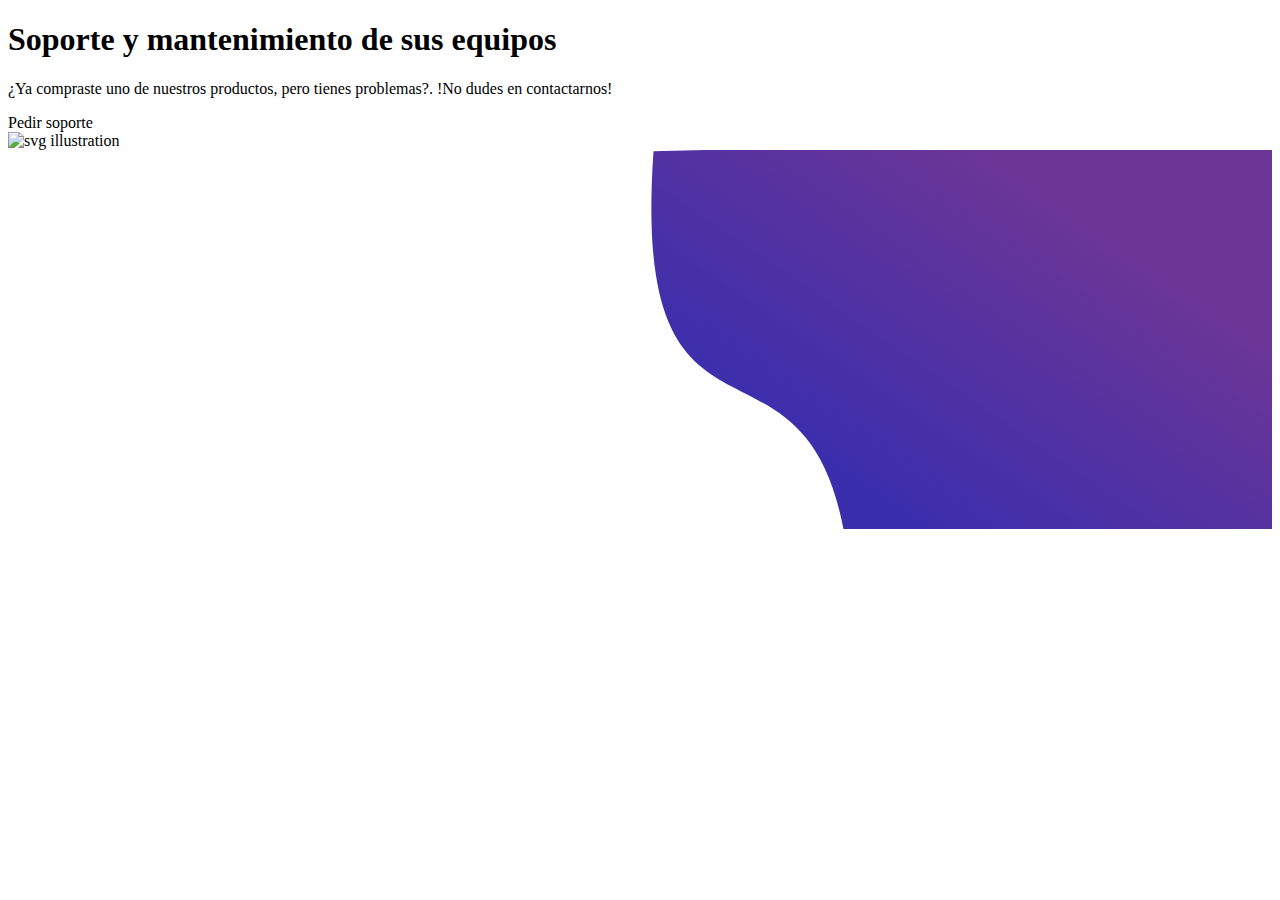
<file: src/main/resources/templates/index.html>
<!DOCTYPE html>
<html lang="en">

<head th:replace="layout/_head :: head(~{::link})">
    <link th:href="@{/css/index.css}" rel="stylesheet" />
</head>





<body>

<nav th:replace="layout/_navbar :: navbar"></nav>

<section class="mainSection-index">
    <div class="left-wrapper-main-index">
        <div class="_center-wrapper-main-index">
        <h1>Soporte y mantenimiento de sus equipos</h1>
        <p>¿Ya compraste uno de nuestros productos, pero tienes problemas?. !No dudes en contactarnos!</p>
        <a>Pedir soporte</a>
        </div>
    </div>
    <div class="right-wrapper-main-index">
    <img th:src="@{/imgs/Support.png}" alt="svg illustration"/>
    </div>
        <svg viewBox="0 0 500 150" preserveAspectRatio="none" style="height: 100%; width: 100%;">
            <defs>
                <linearGradient id="grad1" x1="100%" y1="50%" x2="50%" y2="100%">
                    <stop offset="0%" style="stop-color:#6C3696;stop-opacity:1" />
                    <stop offset="100%" style="stop-color:#3A2EAD;stop-opacity:1" />
                </linearGradient>
            </defs>

            <path d="M255.35,0.48 C245.77,136.67 319.13,57.72 332.11,160.35 L503.10,165.28 L504.79,-5.42 Z" fill="url(#grad1)">
            </path>
        </svg>

</section>
</body>
</html>
</file>
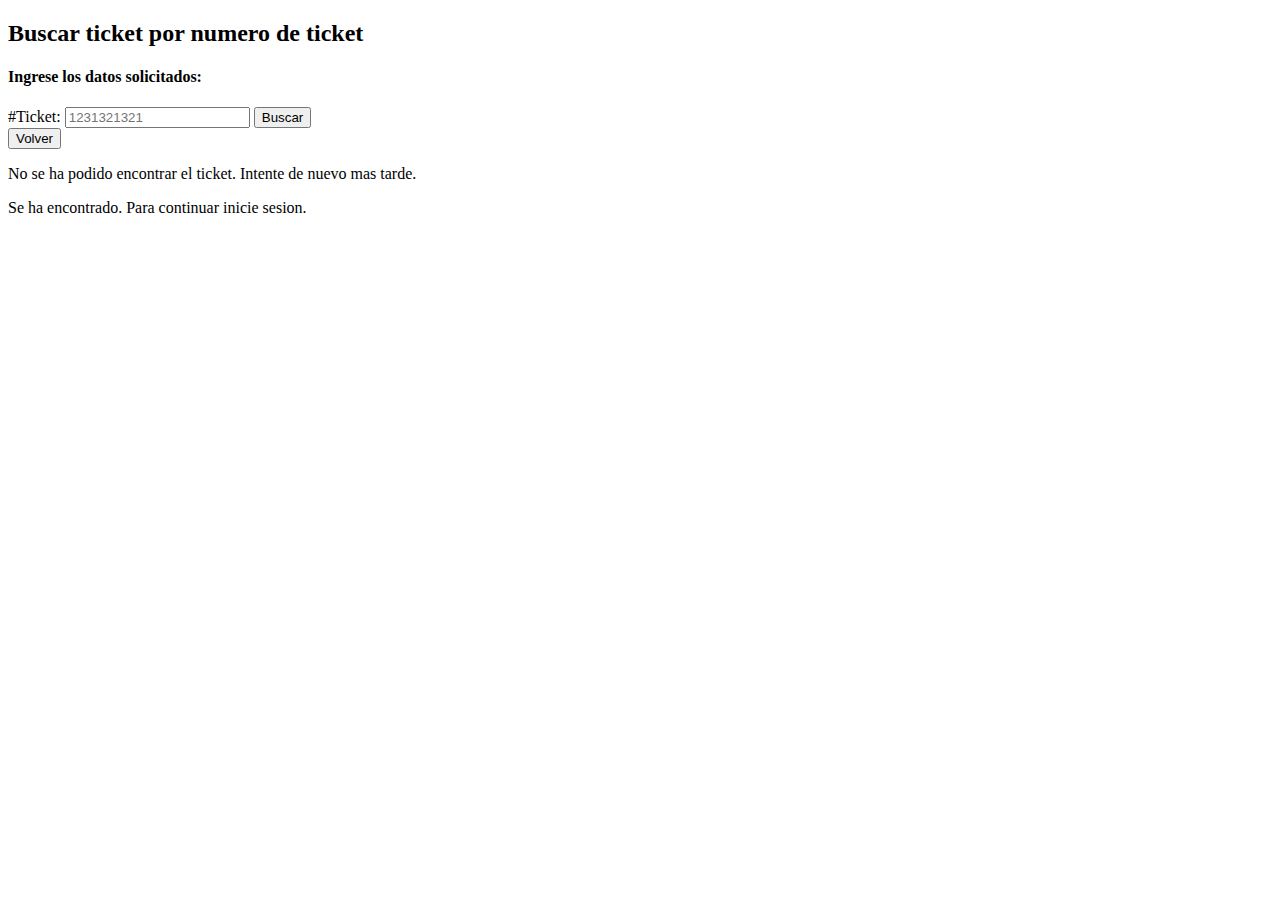
<file: src/main/resources/templates/buscarticket.html>
<!DOCTYPE html>
<html lang="en">
<head th:replace="layout/_head :: head(~{::link})">
    <link th:href="@{/css/pedirsoporte.css}" rel="stylesheet" />
</head>
<body>
<nav th:replace="layout/_navbar :: navbar"></nav>
<section th:replace="layout/_menuizquierdo :: menuizquierdo"></section>


<section class="main-section">
    <div class="input-wrapper">
        <h2>Buscar ticket por numero de ticket</h2>
        <h4>Ingrese los datos solicitados:</h4>
        <div class="detalles-wrapper">
            <form method="post" th:action="@{/index/detalleticketbuscado}">
                <label class="label-fixed" for="numTicket">#Ticket:</label>
                <input type="number"  name="numTicket" id="numTicket" class="inputmain" placeholder="1231321321"/>
                <input type="submit" class="button btn-fixed" value="Buscar">
            </form>
        </div>

        <form method="get" th:action="@{/index/tickets}">
            <input type="submit" class="button" value="Volver">
        </form>
        <!--        <form method="post" th:action="@{/auth/logout}">-->
        <!--            <input type="submit" class="button button-logout" value="Cerrar sesion">-->
        <!--        </form>-->
    </div>
</section>



<div th:if="${param.error}"  class="param-error">
    <p>No se ha podido encontrar el ticket. Intente de nuevo mas tarde.</p>
</div>
<div th:if="${param.success}"  class="param-success">
    <p>Se ha encontrado. Para continuar inicie sesion.</p>
</div>
</body>
</html>
</file>
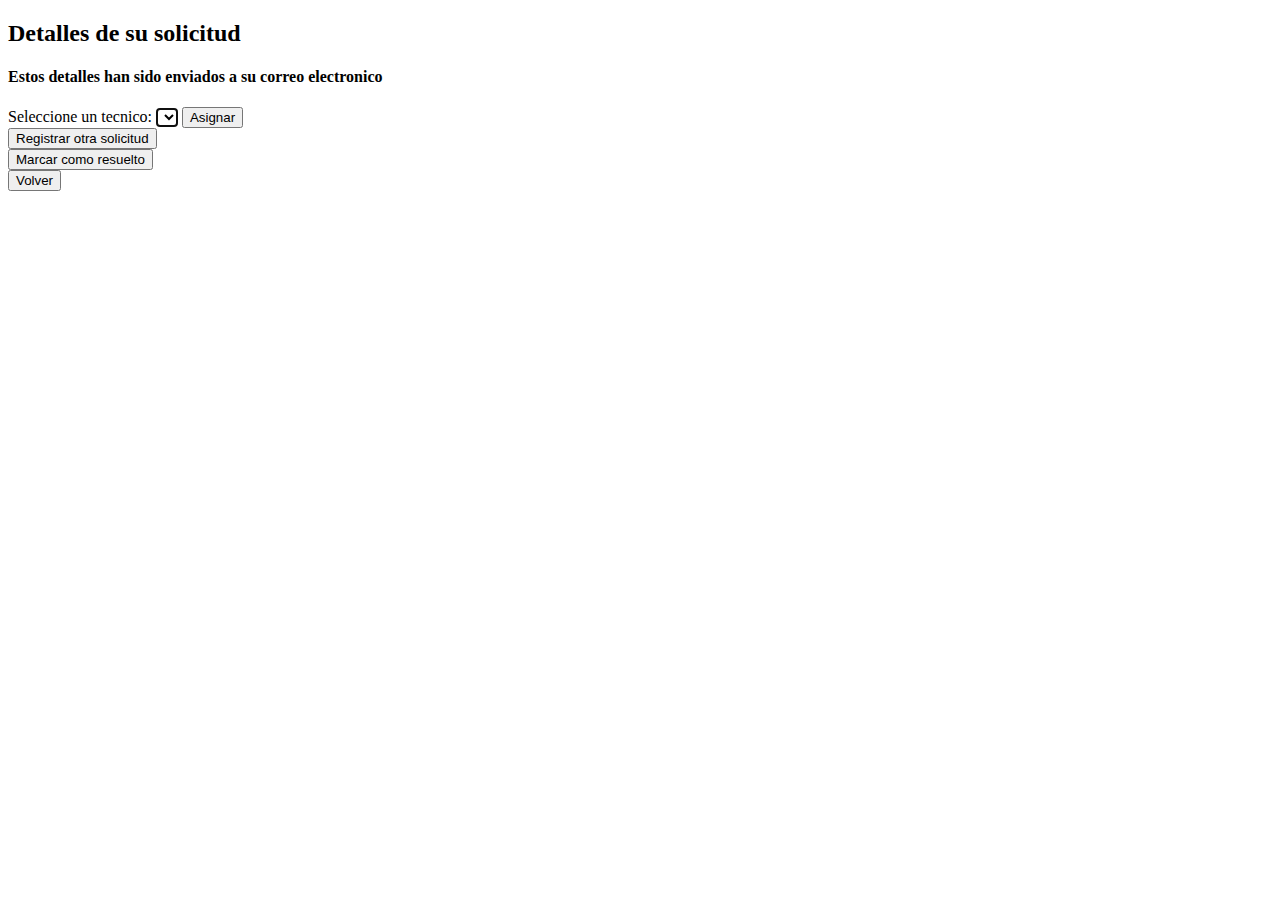
<file: src/main/resources/templates/detalleticket.html>
<!DOCTYPE html>
<html lang="en">
<head th:replace="layout/_head :: head(~{::link})">
    <link th:href="@{/css/pedirsoporte.css}" rel="stylesheet" />
</head>
<body>

<nav th:replace="layout/_navbar :: navbar"></nav>
<section th:replace="layout/_menuizquierdo :: menuizquierdo"></section>
<section class="main-section">
    <div class="input-wrapper">
        <h2>Detalles de su solicitud</h2>
        <h4>Estos detalles han sido enviados a su correo electronico</h4>
        <div class="detalles-wrapper">
            <div class="left-wrapper">
                <p th:text="${'Tipo de soporte: ' + ticket.tipoSoporte}"></p>
                <p th:text="${'Prioridad: ' + ticket.prioridad}"></p>
                <p th:text="${'Ticket #'+ ticket.numTicket}"></p>
                <p th:text="${'Fecha creadcion: ' + ticket.fechayhora}">
            </div>
            <div class="right-wrapper">
                <p th:text="${'Detalles: ' + ticket.descripcion}"></p>
            </div>
        </div>
        <div class="asignacion-wrapper" sec:authorize="hasAuthority('ROL_S')">
            <form method="post" th:action="@{/index/asignartecnico}" >
                <label for="idTecnico">Seleccione un tecnico:</label>
                <select class="" name="idTecnico"
                        id="idTecnico" th:required="required" required autofocus="autofocus">
                    <option th:each="tecnico: ${tecnicos}" th:value="${tecnico.idAdministracion}" th:text="${tecnico.correo + '  ' + tecnico.nombre}"></option>
                </select>
                <input type="hidden" th:value="${ticket.idTicket}" id="idTicket" name="idTicket"/>
                <input type="submit" class="button" value="Asignar"/>
            </form>
        </div>

        <form method="get" th:action="@{/index/pedirsoporte}" sec:authorize="hasAuthority('ROL_C')">
            <input type="submit" class="button" value="Registrar otra solicitud">
            </form>
        <form method="post" th:action="@{/index/marcarresuleto}" sec:authorize="hasAuthority('ROL_T')">
            <input type="hidden" th:value="${ticket.idTicket}" id="idTicket1" name="idTicket1">
            <input type="submit" class="button" value="Marcar como resuelto">
        </form>
        <form method="get" th:action="@{/index/tickets}">
            <input type="submit" class="button" value="Volver">
        </form>
<!--        <form method="post" th:action="@{/auth/logout}">-->
<!--            <input type="submit" class="button button-logout" value="Cerrar sesion">-->
<!--        </form>-->
    </div>
</section>
</body>
</html>
</file>
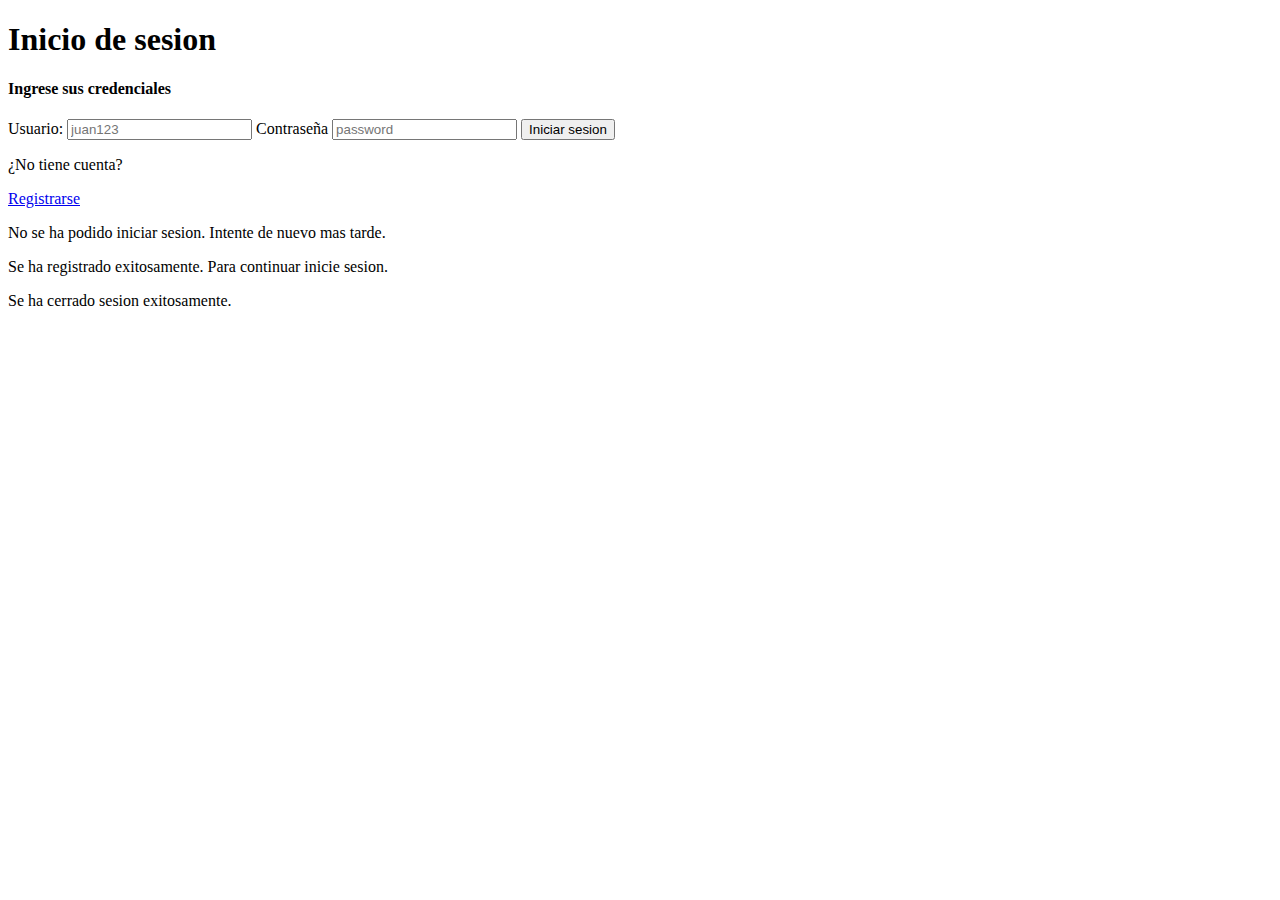
<file: src/main/resources/templates/login.html>
<!DOCTYPE html>
<html lang="en">
<head>
    <meta charset="UTF-8">
    <title>Inicio de sesion</title>
    <link th:href="@{/css/main.css}" rel="stylesheet" />
    <link th:href="@{/css/login.css}" rel="stylesheet" />
    <link rel="preconnect" href="https://fonts.googleapis.com">
    <link rel="preconnect" href="https://fonts.gstatic.com" crossorigin>
    <link href="https://fonts.googleapis.com/css2?family=Quicksand:wght@300;500;700&display=swap" rel="stylesheet">

</head>
<body>
<nav th:replace="layout/_navbar :: navbar"></nav>
<section class="main-section-login">
    <div class="center-wrapper">
        <div class="input-wrapper">
            <h1> Inicio de sesion</h1>
            <h4>Ingrese sus credenciales</h4>
            <form method="post" th:action="@{/auth/login}">
            <label for="username">Usuario:</label>
            <input type="text"  name="username" id="username" class="inputmain" placeholder="juan123"/>
            <label for="password">Contraseña</label>
            <input type="password" name="password" id="password" class="inputmain" placeholder="password"/>
            <input type="submit" class="button" value="Iniciar sesion"/>
            </form>
            <div><p>¿No tiene cuenta?</p><a href="/auth/registro"> Registrarse</a></div>

        </div>
    </div>
</section>
<div th:if="${param.error}"  class="param-error">
    <p>No se ha podido iniciar sesion. Intente de nuevo mas tarde.</p>
</div>
<div th:if="${param.success}"  class="param-success">
    <p>Se ha registrado exitosamente. Para continuar inicie sesion.</p>
</div>
<div th:if="${param.logout}"  class="param-success">
    <p>Se ha cerrado sesion exitosamente.</p>
</div>
</body>
</html>
</file>
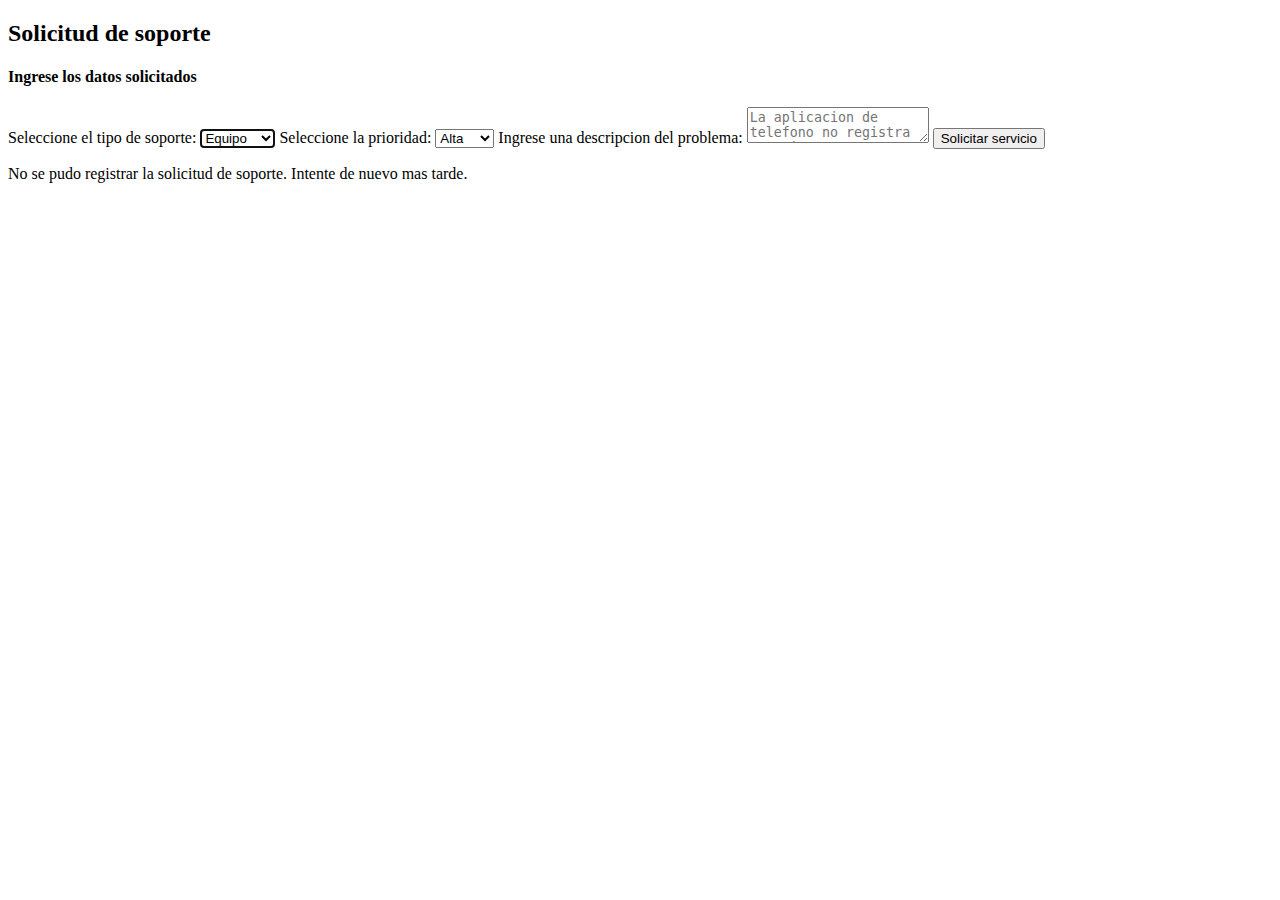
<file: src/main/resources/templates/pedirsoporte.html>
<!DOCTYPE html>
<html lang="en">
<head th:replace="layout/_head :: head(~{::link})">
    <link th:href="@{/css/pedirsoporte.css}" rel="stylesheet" />
    <title>Solicitud de soporte</title>
</head>
<body>
<nav th:replace="layout/_navbar :: navbar"></nav>
<section th:replace="layout/_menuizquierdo :: menuizquierdo"></section>
<section class="main-section">
    <div class="decoration-circle"></div>
    <div class="main-center-wrapper">

        <div class="input-wrapper">
            <h2>Solicitud de soporte</h2>
            <h4>Ingrese los datos solicitados</h4>
            <form method="post" th:action="@{/index/registrarsoporte}" th:object="${Ticket}">
            <label for="tipoSoporte">Seleccione el tipo de soporte:</label>
            <select class="" name="tipoSoporte"
                    id="tipoSoporte" th:required="required" required autofocus="autofocus"  th:field="*{tipoSoporte}">
                <option value="Equipo">Equipo</option>
                <option value="Software">Software</option>
            </select>
            <label for="prioridad">Seleccione la prioridad:</label>
            <select class="" name="prioridad"
                    id="prioridad" th:required="required" required autofocus="autofocus" th:field="*{idPrioridad}">
                <option value="1">Alta</option>
                <option value="2">Media</option>
                <option value="3">Baja</option>
            </select>
            <label for="problema">Ingrese una descripcion del problema:</label>
            <textarea name="problema" id="problema" placeholder="La aplicacion de telefono no registra usuarios nuevos" th:field="*{descripcion}" maxlength="200"></textarea>
            <input type="submit" class="button" value="Solicitar servicio"/>
            </form>
        </div>
    </div>

</section>
<div th:if="${param.error}"  class="param-error">
    <p>No se pudo registrar la solicitud de soporte. Intente de nuevo mas tarde.</p>
</div>
</body>
</html>
</file>
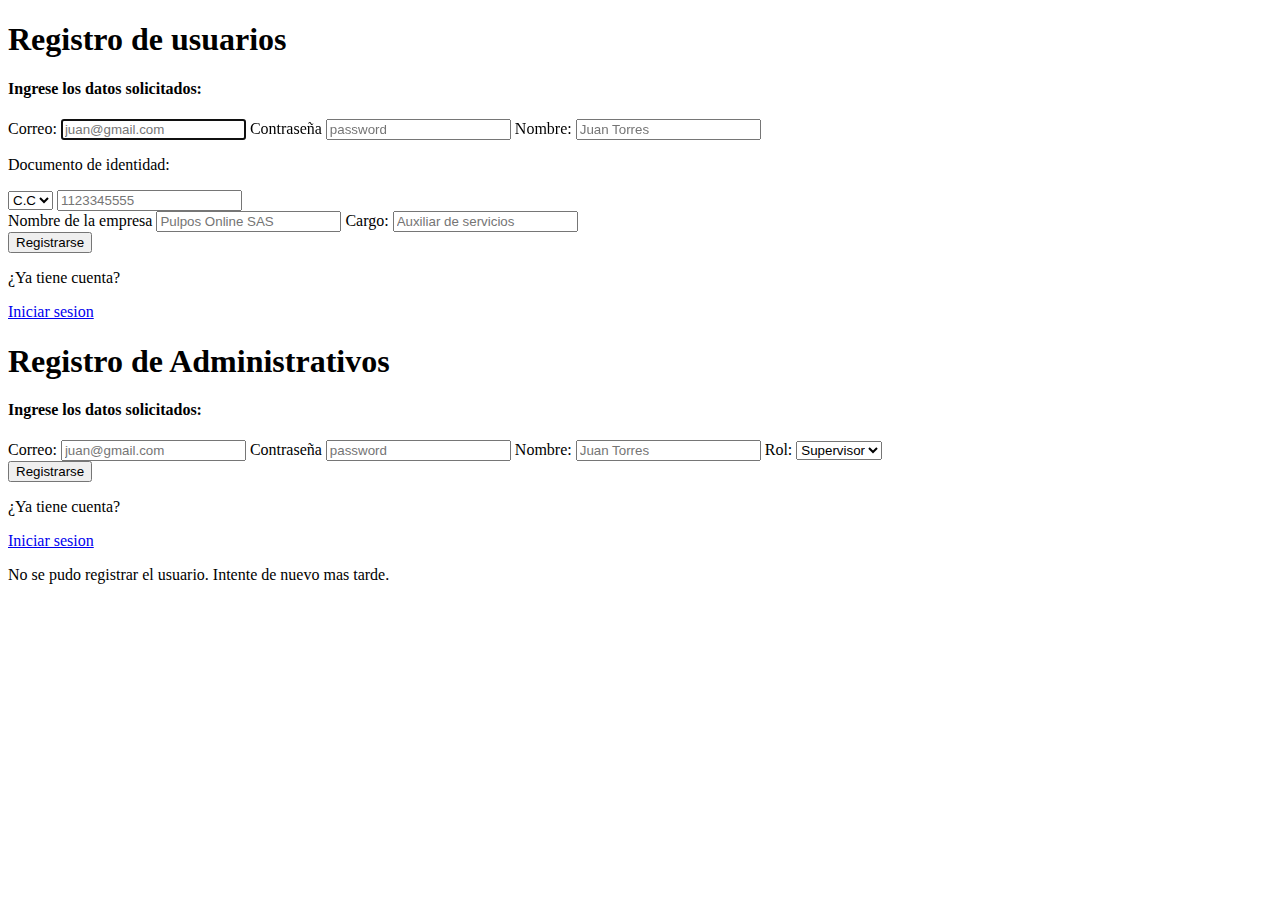
<file: src/main/resources/templates/registro.html>
<!DOCTYPE html>
<html lang="en">
<head th:replace="layout/_head :: head(~{::link})">
    <link th:href="@{/css/login.css}" rel="stylesheet"/>
    <title>Soporte Da2</title>
</head>
<body>
<nav th:replace="layout/_navbar :: navbar"></nav>
<section class="main-section-login" th:if="${#httpServletRequest.remoteUser == null}">
    <div class="center-wrapper">
        <div class="input-wrapper fixed">
            <form method="post" th:action="@{/auth/registrausuario}" th:object="${Cliente}">
                <div class="top-wrapper">
                    <h1>Registro de usuarios</h1>
                    <h4>Ingrese los datos solicitados:</h4>
                </div>
                <div class="center-wrapper2">
                    <div class="inside-left-wrapper">
                        <label for="correo">Correo:</label>
                        <input type="email" name="correo" id="correo" class="inputmain" placeholder="juan@gmail.com"
                               required autofocus="autofocus" th:required="required" th:field="*{correo}"/>
                        <label for="pass">Contraseña</label>
                        <input type="password" name="pass" id="pass" class="inputmain" placeholder="password" required
                               autofocus="autofocus" th:required="required" th:field="*{contrasena}"/>

                        <label for="nombre">Nombre: </label>
                        <input type="text" name="nombre" id="nombre" class="inputmain" placeholder="Juan Torres"
                               required autofocus="autofocus" th:required="required" th:field="*{nombre}"/>
                    </div>
                    <div class="inside-right-wrapper">
                        <div class="wrapper-document-register">
                            <div><p>Documento de identidad:</p></div>
                            <div>
                                <select class="" name="tipoDoc"
                                        id="tipoDoc" th:required="required" required autofocus="autofocus"
                                        th:field="*{tipoDoc}">
                                    <option value="C.C">C.C</option>
                                    <option value="T.I">T.I</option>
                                    <option value="P.E">P.E</option>
                                </select>
                                <input type="number" name="numDoc" id="numDoc" class="inputmain"
                                       placeholder="1123345555" required autofocus="autofocus" th:required="required"
                                       th:field="*{numDoc}"/>
                            </div>
                        </div>
                        <label for="empresa">Nombre de la empresa</label>
                        <input type="text" name="empresa" id="empresa" class="inputmain" placeholder="Pulpos Online SAS"
                               required autofocus="autofocus" th:required="required" th:field="*{empresa}"/>
                        <label for="cargo">Cargo:</label>
                        <input type="text" name="cargo" id="cargo" class="inputmain" placeholder="Auxiliar de servicios"
                               required autofocus="autofocus" th:required="required" th:field="*{cargo}"/>


                    </div>
                </div>
                <div class="bottom-wrapper"><input type="submit" class="button button-register-fixed"
                                                   value="Registrarse"/></div>
            </form>
            <div><p>¿Ya tiene cuenta?</p><a href="/auth/login"> Iniciar sesion</a></div>
        </div>
    </div>
</section>






<section class="main-section-login" sec:authorize="hasAuthority('ROL_S')">
    <div class="center-wrapper">
        <div class="input-wrapper fixed">
            <form method="post" th:action="@{/auth/registrarAdministracion}" th:object="${Administracion}">
                <div class="top-wrapper">
                    <h1>Registro de Administrativos</h1>
                    <h4>Ingrese los datos solicitados:</h4>
                </div>
                <div class="center-wrapper2">
                    <div class="inside-left-wrapper">
                        <label for="correo">Correo:</label>
                        <input type="email" name="correo" id="correo" class="inputmain" placeholder="juan@gmail.com"
                               required autofocus="autofocus" th:required="required" th:field="*{correo}"/>
                        <label for="pass">Contraseña</label>
                        <input type="password" name="pass" id="pass" class="inputmain" placeholder="password" required
                               autofocus="autofocus" th:required="required" th:field="*{contrasena}"/>

                        <label for="nombre">Nombre: </label>
                        <input type="text" name="nombre" id="nombre" class="inputmain" placeholder="Juan Torres"
                               required autofocus="autofocus" th:required="required" th:field="*{nombre}"/>
                        <label for="rol">Rol: </label>
                        <select class="" name="rol"
                                id="rol" th:required="required" required autofocus="autofocus"
                                th:field="*{rol}">
                            <option value="ROL_S">Supervisor</option>
                            <option value="ROL_T">Tecnico</option>
                        </select>
                    </div>
                </div>
                <div class="bottom-wrapper"><input type="submit" class="button button-register-fixed"
                                                   value="Registrarse"/></div>
            </form>
            <div><p>¿Ya tiene cuenta?</p><a href="/auth/login"> Iniciar sesion</a></div>
        </div>
    </div>
</section>




<div th:if="${param.error}" class="param-error">
    <p>No se pudo registrar el usuario. Intente de nuevo mas tarde.</p>
</div>
</body>
</html>
</file>
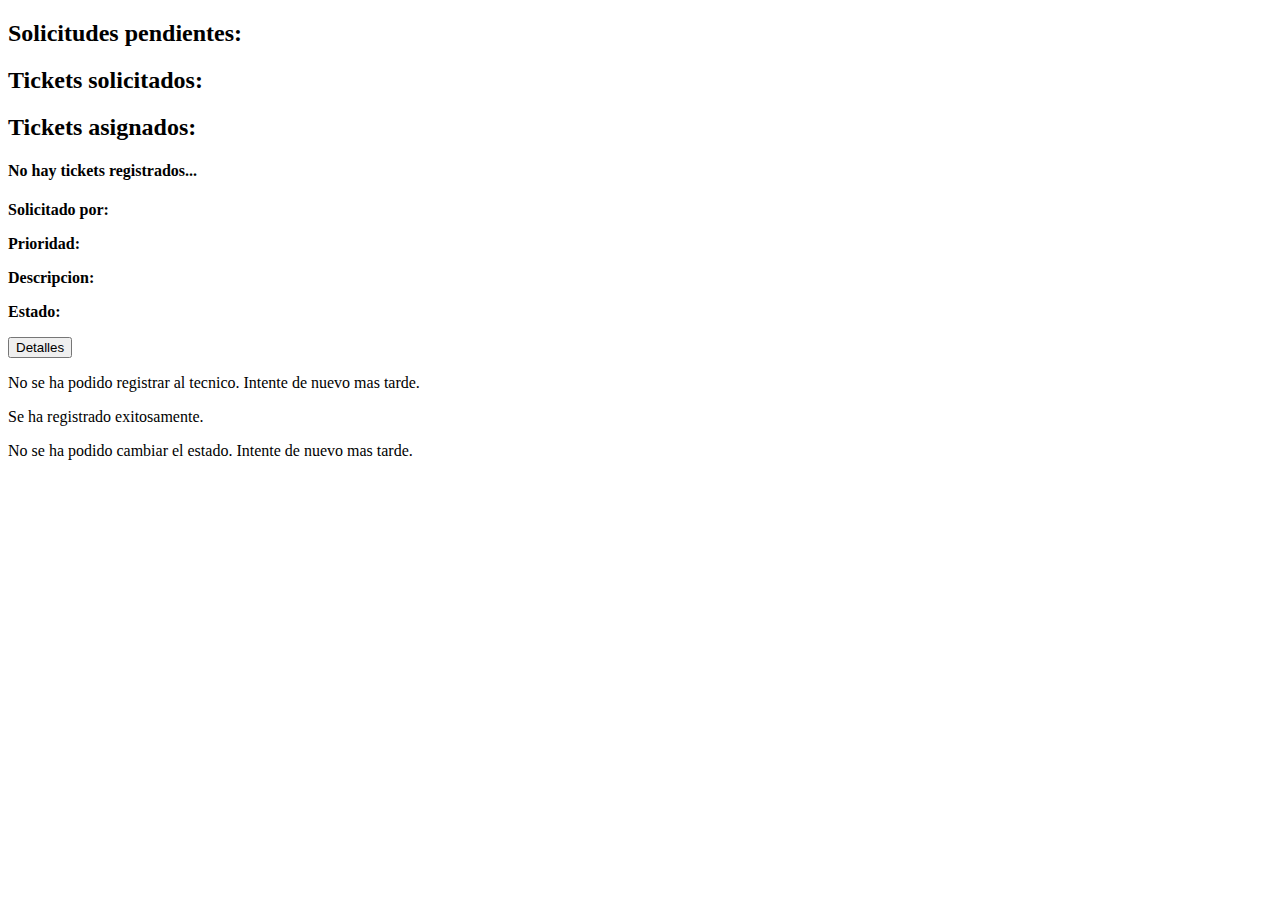
<file: src/main/resources/templates/tickets.html>
<!DOCTYPE html>
<html lang="en">
<head th:replace="layout/_head :: head(~{::link})">
    <link th:href="@{/css/tickets.css}" rel="stylesheet"/>
</head>
<body>
<nav th:replace="layout/_navbar :: navbar"></nav>
<section th:replace="layout/_menuizquierdo :: menuizquierdo"></section>
<section class="section-tickets-disponibles">
    <div class="text-main" sec:authorize="hasAuthority('ROL_S')"><h2>Solicitudes pendientes:</h2></div>
    <div class="text-main" sec:authorize="hasAuthority('ROL_C')"><h2>Tickets solicitados:</h2></div>
    <div class="text-main" sec:authorize="hasAuthority('ROL_T')"><h2>Tickets asignados:</h2></div>
    <div class="contenedor-ticket" th:if="${#lists.isEmpty(tickets)}"><h4>No hay tickets registrados...</h4></div>
    <div class="contenedor-ticket" th:each="ticket: ${tickets}" th:if="${not #lists.isEmpty(tickets)}">
        <div>
            <b>Solicitado por: </b><p th:text="${ticket.creador}"> </p>

        </div>
        <div>
            <b>Prioridad: </b><p th:text="${ticket.prioridad}">  </p>
        </div>
        <div>
            <b>Descripcion:</b>
            <p class="descripcion-ticket" th:text="${ticket.descripcion}"></p>
        </div>
        <div>
            <b>Estado:</b>
            <p th:text="${ticket.estadoLetras}"></p>
        </div>
        <div>
            <form method="post" th:action="@{/index/detalleticket}">
                <input type="hidden" name="idTicket" id="idTicket" th:value="${ticket.idTicket}"/>
                <input type="submit" value="Detalles"/>
            </form>
        </div>
    </div>

</section>

<div th:if="${param.error}"  class="param-error">
    <p>No se ha podido registrar al tecnico. Intente de nuevo mas tarde.</p>
</div>
<div th:if="${param.success}"  class="param-success">
    <p>Se ha registrado exitosamente.</p>
</div>
<div th:if="${param.error2}"  class="param-error">
    <p>No se ha podido cambiar el estado. Intente de nuevo mas tarde.</p>
</div>
</body>
</html>
</file>
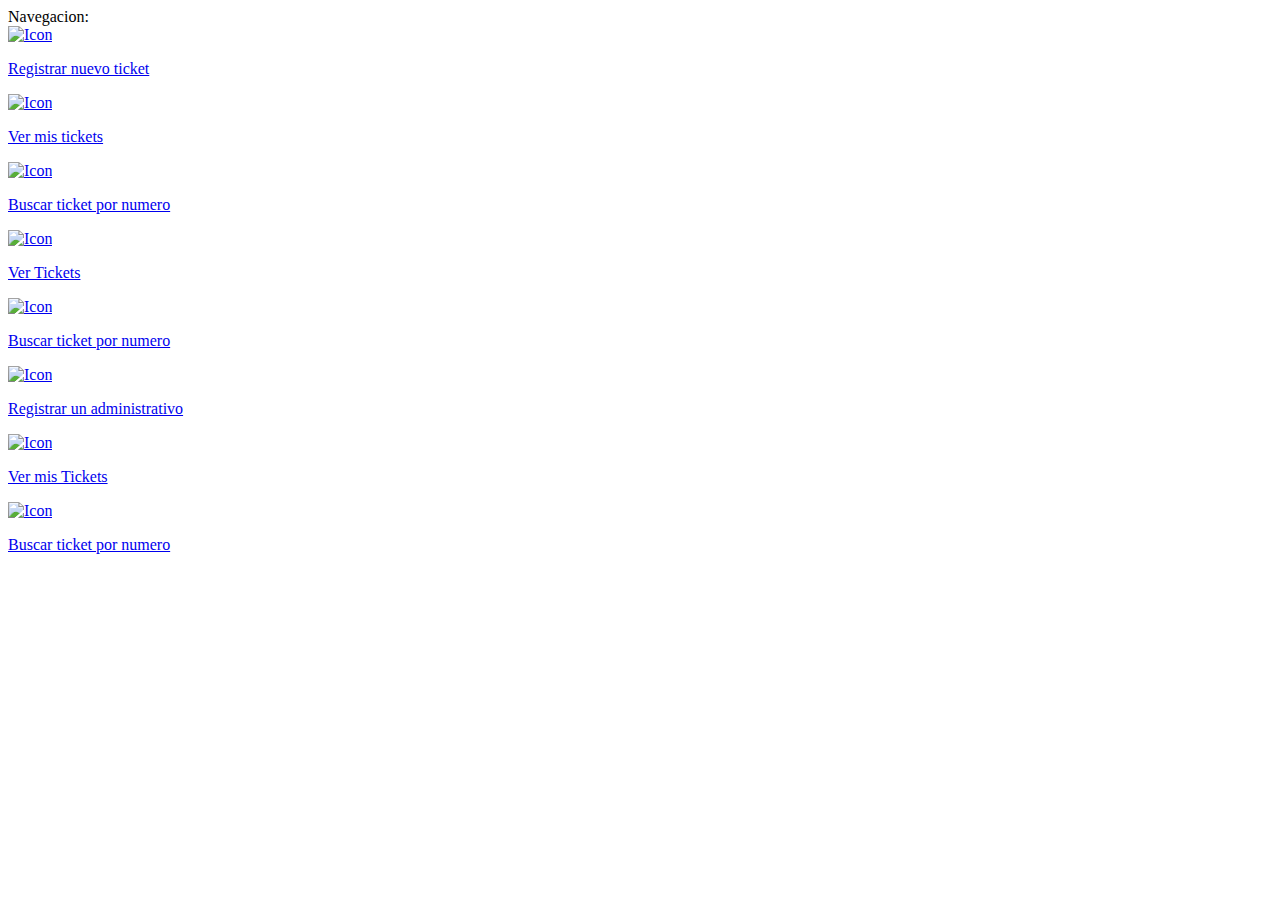
<file: src/main/resources/templates/layout/_menuizquierdo.html>
<!DOCTYPE html>
<html lang="en">
<head>
    <meta charset="UTF-8">
    <title>Title</title>
</head>
<body>
<section th:fragment="menuizquierdo" class="left-menu-section" th:if="${#httpServletRequest.remoteUser !=null}">
  <div class="top-title">Navegacion:</div>
    <div class="left-menu-item"  sec:authorize="hasAuthority('ROL_C')">
        <a href="/index/pedirsoporte">
        <img  th:src="@{/imgs/listaicon.png}" alt="Icon" />
        <p>Registrar nuevo ticket</p>
        </a>
    </div>
    <div class="left-menu-item" sec:authorize="hasAuthority('ROL_C')">
        <a href="/index/tickets">
        <img  th:src="@{/imgs/listaicon.png}" alt="Icon" />
        <p>Ver mis tickets</p>
        </a>
    </div>
    <div class="left-menu-item" sec:authorize="hasAuthority('ROL_C')">
        <a href="/index/buscarticket">
        <img  th:src="@{/imgs/listaicon.png}" alt="Icon" />
        <p>Buscar ticket por numero</p>
    </a>
    </div>
    <div class="left-menu-item" sec:authorize="hasAuthority('ROL_S')">
        <a href="/index/tickets">
            <img  th:src="@{/imgs/listaicon.png}" alt="Icon" />
            <p>Ver Tickets</p>
        </a>
    </div>
    <div class="left-menu-item" sec:authorize="hasAuthority('ROL_S')">
        <a href="/index/buscarticket">
        <img  th:src="@{/imgs/listaicon.png}" alt="Icon" />
        <p>Buscar ticket por numero</p>
        </a>
    </div>
    <div class="left-menu-item" sec:authorize="hasAuthority('ROL_S')">
        <a href="/auth/registroAdmin">
            <img  th:src="@{/imgs/listaicon.png}" alt="Icon" />
            <p>Registrar un administrativo</p>
        </a>
    </div>
    <div class="left-menu-item" sec:authorize="hasAuthority('ROL_T')">
        <a href="/index/tickets">
            <img  th:src="@{/imgs/listaicon.png}" alt="Icon" />
            <p>Ver mis Tickets</p>
        </a>
    </div>
    <div class="left-menu-item" sec:authorize="hasAuthority('ROL_T')">
        <a href="/index/buscarticket">
            <img  th:src="@{/imgs/listaicon.png}" alt="Icon" />
            <p>Buscar ticket por numero</p>
        </a>
    </div>

</section>
</body>
</html>
</file>
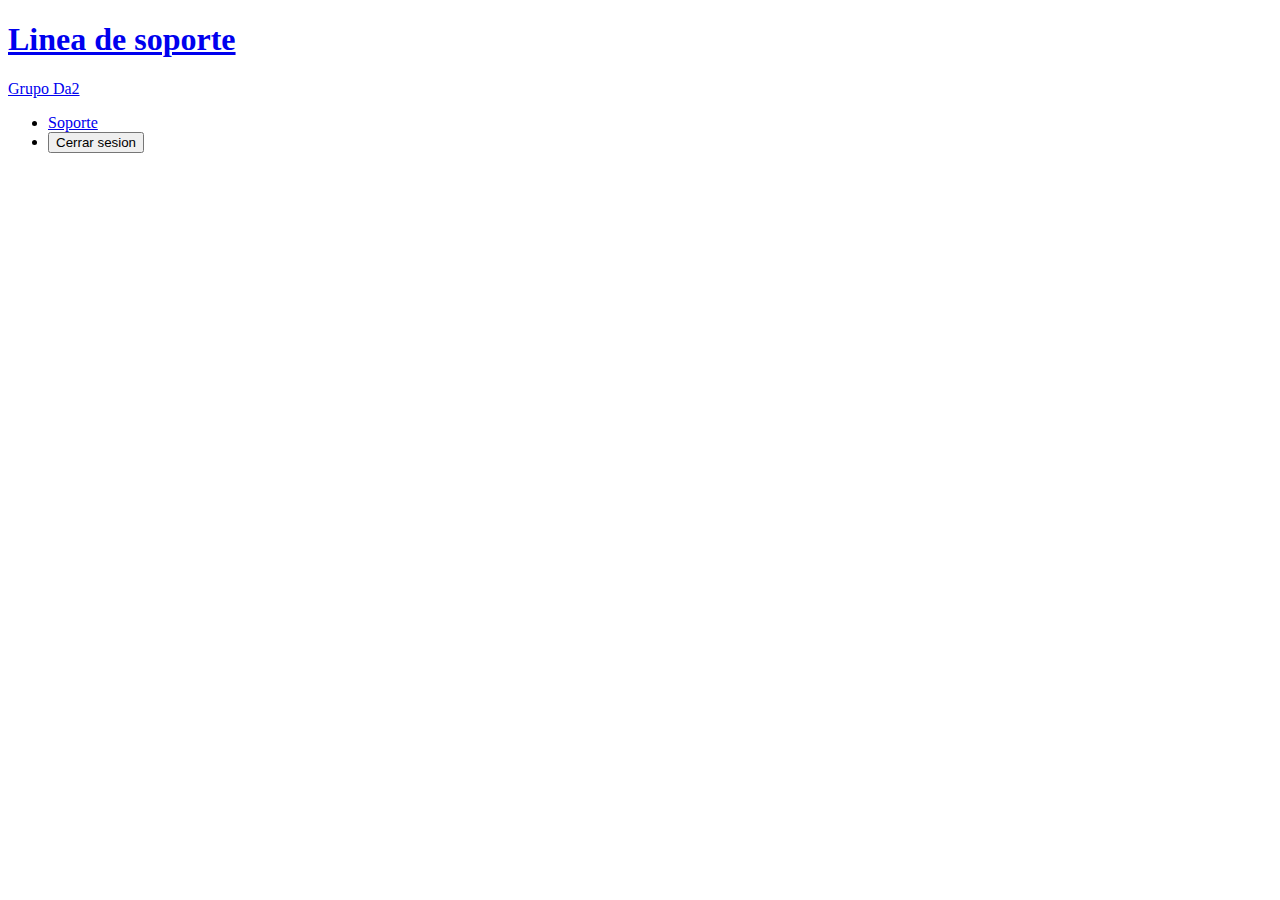
<file: src/main/resources/templates/layout/_navbar.html>
<!DOCTYPE html>
<html lang="en">
<head>
    <meta charset="UTF-8">
</head>
<body>
<nav th:fragment="navbar" class="navbar">
  <div class="leftWrapper-navbar"><a href="/index">
    <h1>Linea de soporte</h1>
    <p>Grupo Da2</p>
  </a>
  </div>
  <div class="rightWrapper-navbar">
    <ul>
      <li th:if="${#httpServletRequest.remoteUser == null}"><a href="/index/pedirsoporte">Soporte</a></li>
<!--      <li><a href="/auth/registro">Admin</a></li>-->
      <form method="post" th:action="@{/auth/logout}" th:if="${#httpServletRequest.remoteUser !=null}">
      <li th:if="${#httpServletRequest.remoteUser !=null}"><input type="submit" value="Cerrar sesion"/></li>
      </form>
    </ul>
  </div>
</nav>
</body>
</html>
</file>
